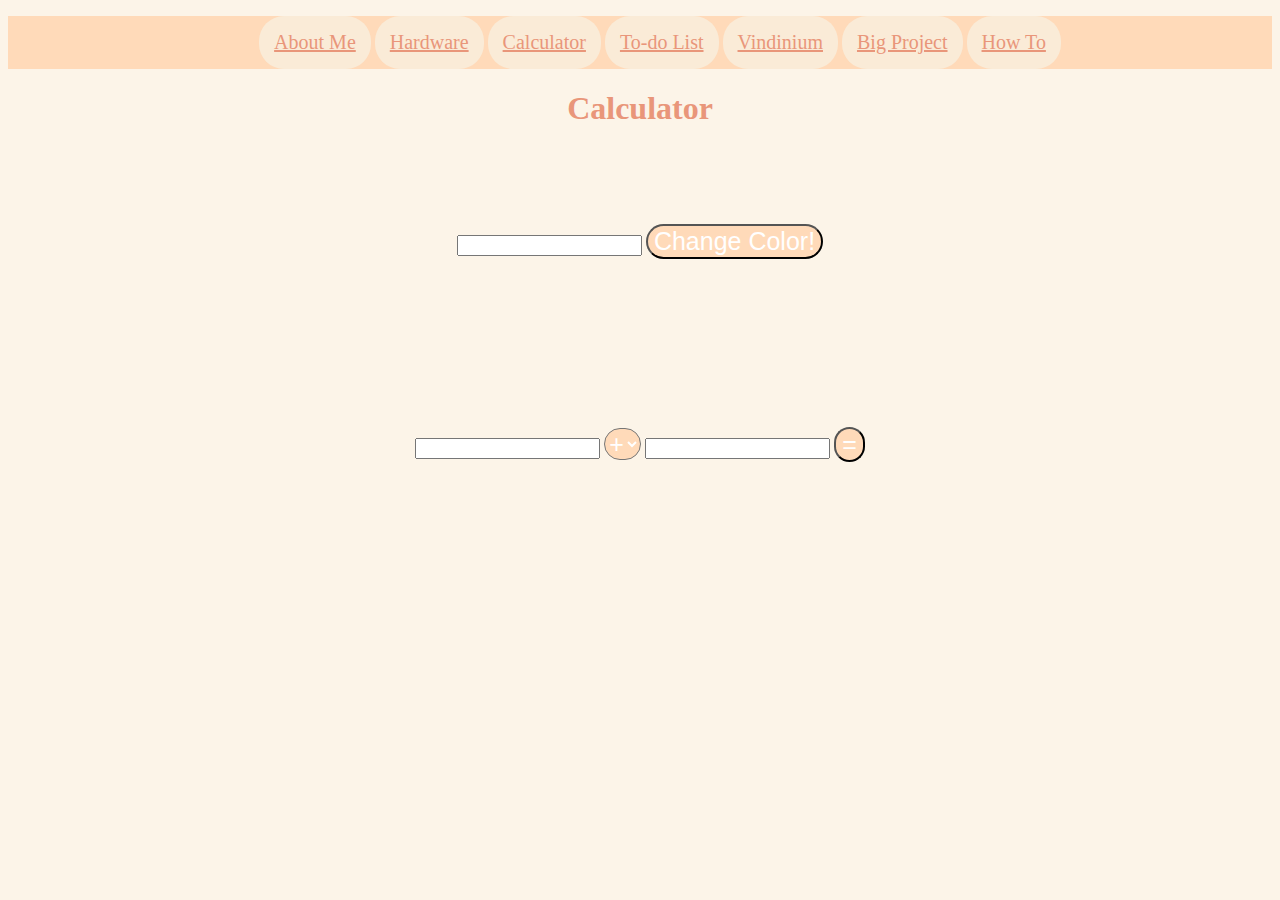
<file: changer.html>
<!doctype html>
<html lang="en">
<head>
    <meta charset="UTF-8">
    <title> </title>
            <link rel="stylesheet" href="mainstyle.css"> </li>
            <style> 
            body {
                background:#fcf4e8;
            
            </style>
</head>

<body>
    <ul id="navbar">
    <li> <a href="index.html"> About Me </a></li>
    <li> <a href="hardware.html"> Hardware </a></li>
    <li> <a href="changer.html"> Calculator </a></li>
    <li> <a href="todo.html"> To-do List </a></li>
    <li> <a href="vindinium.html"> Vindinium </a></li>
    <li> <a href="#"> Big Project </a></li>
    <li> <a href="Howto.html"> How To </a> </li>
    
</ul>

<h1 class="darksalmon">Calculator</h1>
 <div class="modify">  <input id="bgColor">
<button id="colorButton" class="colorButton round"> Change Color!</button>
</div>
    
    

<br>


<div class="modify">
<input id="numberInput">

      <select id="operations" class="colorButton round">
    <option>+</option>
    <option>-</option>
    <option>*</option>
    <option>/</option>
    <option>^</option>
    <option>√</option>
    </select> 
    
<input id="numberInput2">
<button id="equals" class ="colorButton round">=</button>
</div> 

<div class="modify" id="displayAnswer"></div>

<script src="changer.js"></script>
</body>
</html>
</file>
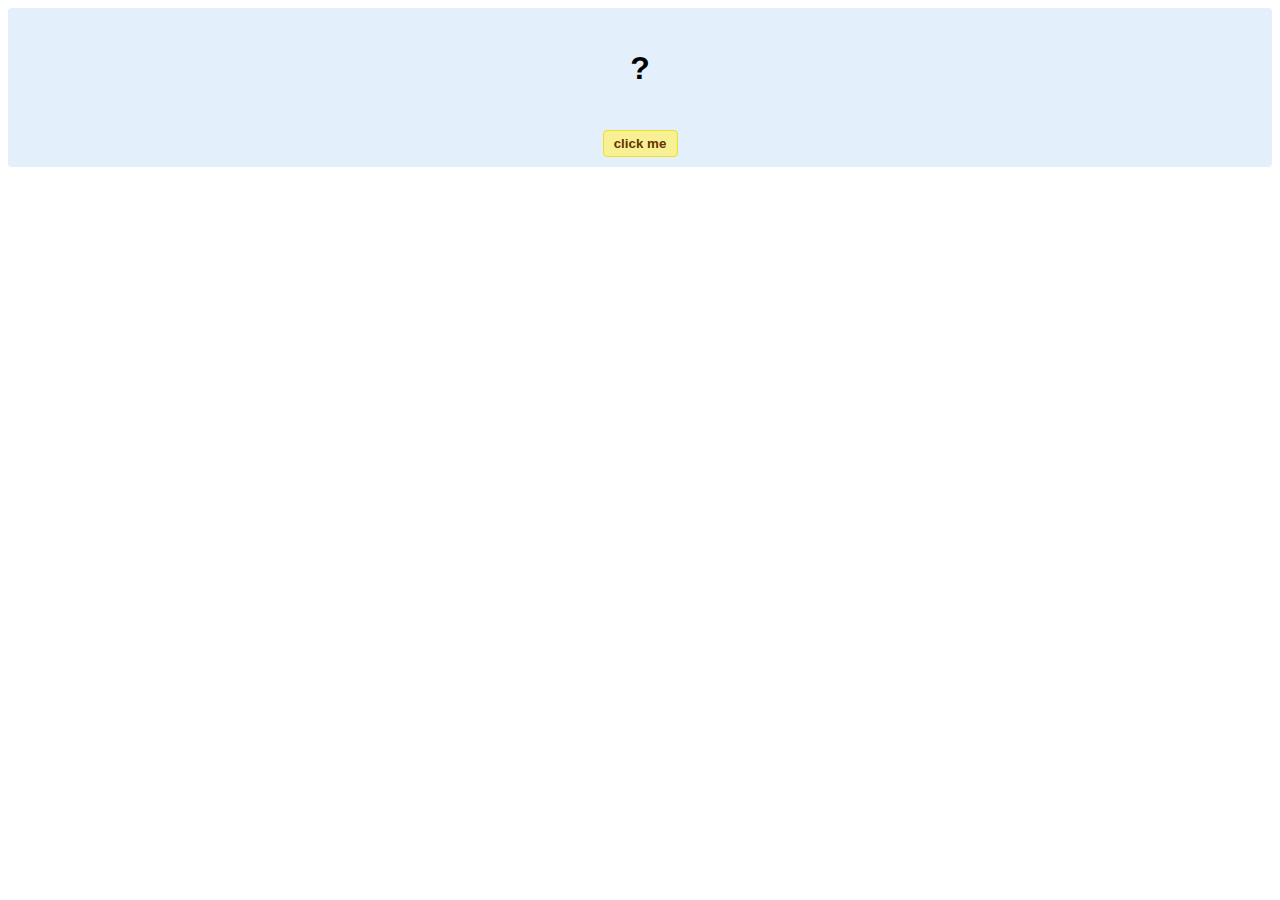
<file: hello-world.html>
<!DOCTYPE html>
<!-- HTML5 Hello world by kirupa - http://www.kirupa.com/html5/getting_your_feet_wet_html5_pg1.htm -->
<html lang="en-us">

<head>
<meta charset="utf-8">
<title>Hello...</title>
<style type="text/css">
#mainContent {
	font-family: Arial, Helvetica, sans-serif;
	font-size: xx-large;
	font-weight: bold;
	background-color: #E3F0FB;
	border-radius: 4px;
	padding: 10px;
	text-align: center;
}
.buttonStyle {
	border-radius: 4px;
	border: thin solid #F0E020;
	padding: 5px;
	background-color: #F8F094;
	font-family: "Segoe UI", Tahoma, Geneva, Verdana, sans-serif;
	font-weight: bold;
	color: #663300;
	width: 75px;
}

.buttonStyle:hover {
	border: thin solid #FFCC00;
	background-color: #FCF9D6;
	color: #996633;
	cursor: pointer;
}
.buttonStyle:active {
	border: thin solid #99CC00;
	background-color: #F5FFD2;
	color: #669900;
	cursor: pointer;
}

</style>
</head>

<body>
<div id="mainContent">
<p id="helloText">?</p>
<button id="clickButton" class="buttonStyle">click me</button>
</div>
<script> 
var myButton = document.getElementById("clickButton");
var myText = document.getElementById("helloText");

myButton.addEventListener('click', doSomething, false)

function doSomething() {
	myText.textContent = "hello, world!";
}
</script>

</body>
</html>
</file>
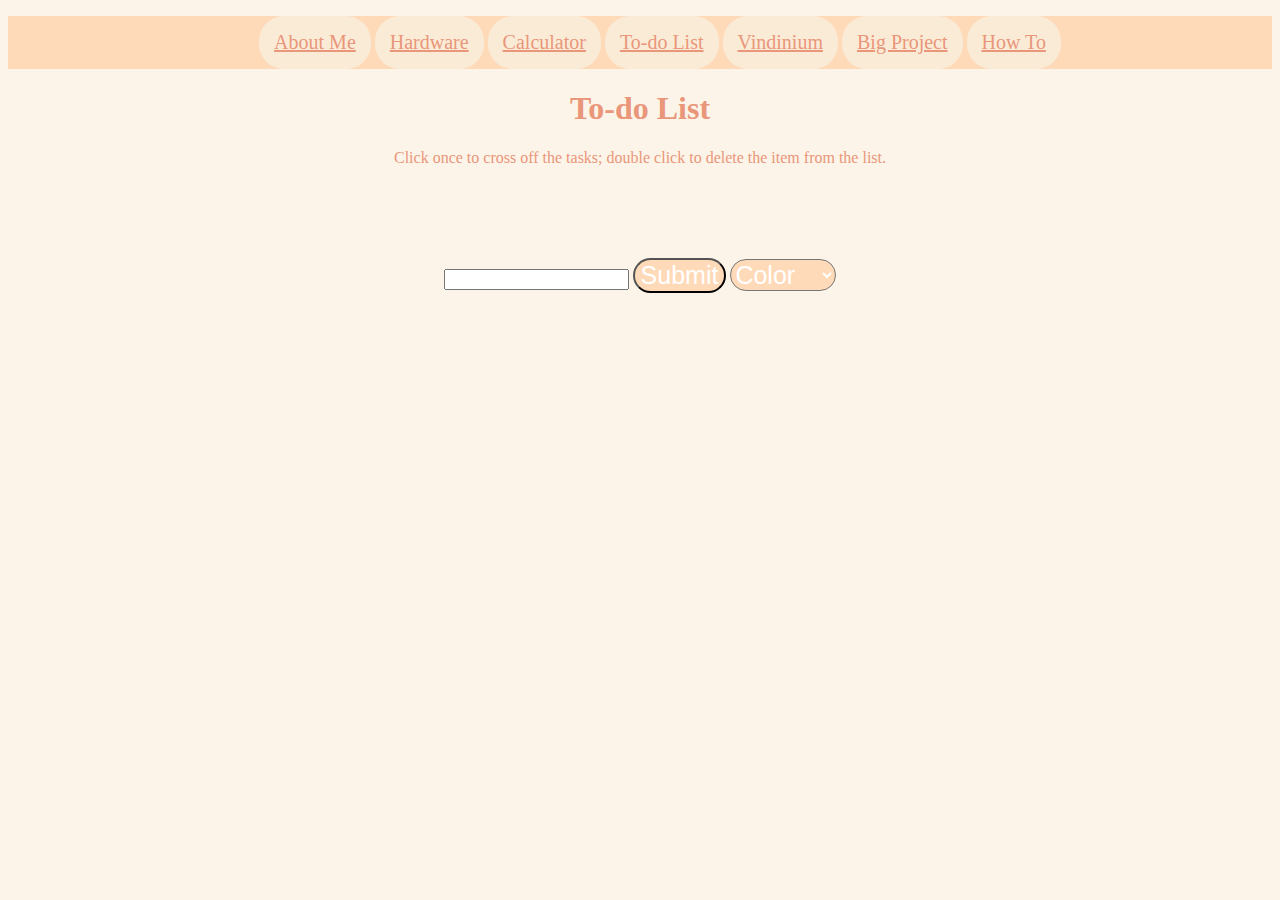
<file: todo.html>
<!DOCTYPE html>
<html>
<head>
<title></title>
<link rel="stylesheet" href="mainstyle.css"></li>
<style> 
            body {
                background:#fcf4e8;
            }
            </style>
    </head>
    <body>
<!-- navbar starts here -->
<ul id="navbar">
    <li> <a href="index.html"> About Me </a></li>
    <li> <a href="hardware.html"> Hardware </a></li>
    <li> <a href="changer.htm"> Calculator </a></li>
    <li> <a href="todo.html"> To-do List </a></li>
    <li> <a href="#"> Vindinium </a></li>
    <li> <a href="#"> Big Project </a></li>
    <li> <a href="Howto.html"> How To </a></li>
    
</ul>

<body>
    <h1 class="darksalmon">To-do List</h1>
    <p id="instructions" class="darksalmon"> Click once to cross off the tasks; double click to delete the item from the list.</p>
   <div class="modify">
<input id="makeTasks">

<button id="submit" class="colorButton round">Submit</button>

<select id="selectColor" class ="colorButton round">
    <option>Color </option>
    <option> Red </option>
    <option> Orange </option>
    <option> Yellow </option>
    <option> Green </option>
    <option> Blue</option>
    <option> Purple</option>
    
</select>

<div id="showTasks" ></div>

<script src="todo.js"></script>
</body>
</div>
</html>
</file>
<file: mainstyle.css>
#navbar {
    background-color: PeachPuff;
    text-align: center;
    
}

#navbar li {
    display:inline-block;
    font-size: 20px;
    font-family: fantasy; 
    padding: 15px;
    background-color: antiquewhite;
    border-radius: 25px;

}
#instructions {
    text-align: center
}

h1 {
    text-align: center;
}

 .modify {
    margin: auto;
    width: 50%;
    padding:10px;
    text-align: center;
    padding: 75px;
}



a:link {
    color: darksalmon;
}
a:visited {
    color: darksalmon;
}

a{
    color: darksalmon;
    font-size: 20px;
    -webkit-transition: all 1s linear;
}

    
a:hover {
    font-size:25px;
    color: white;
}



a:active {
    color: white;
}



.slant-text {
    font-style: italic;
}

.darksalmon {
    color: darksalmon;
}

.gray-text {
    color: gray;
}

.colorButton {
    background-color: PeachPuff;
}


.dropdown {
    position: relative;
    display: inline-block;
}

.round {
    border-radius: 25px;
    color: white;
    font-size: 25px;
}
</file>
